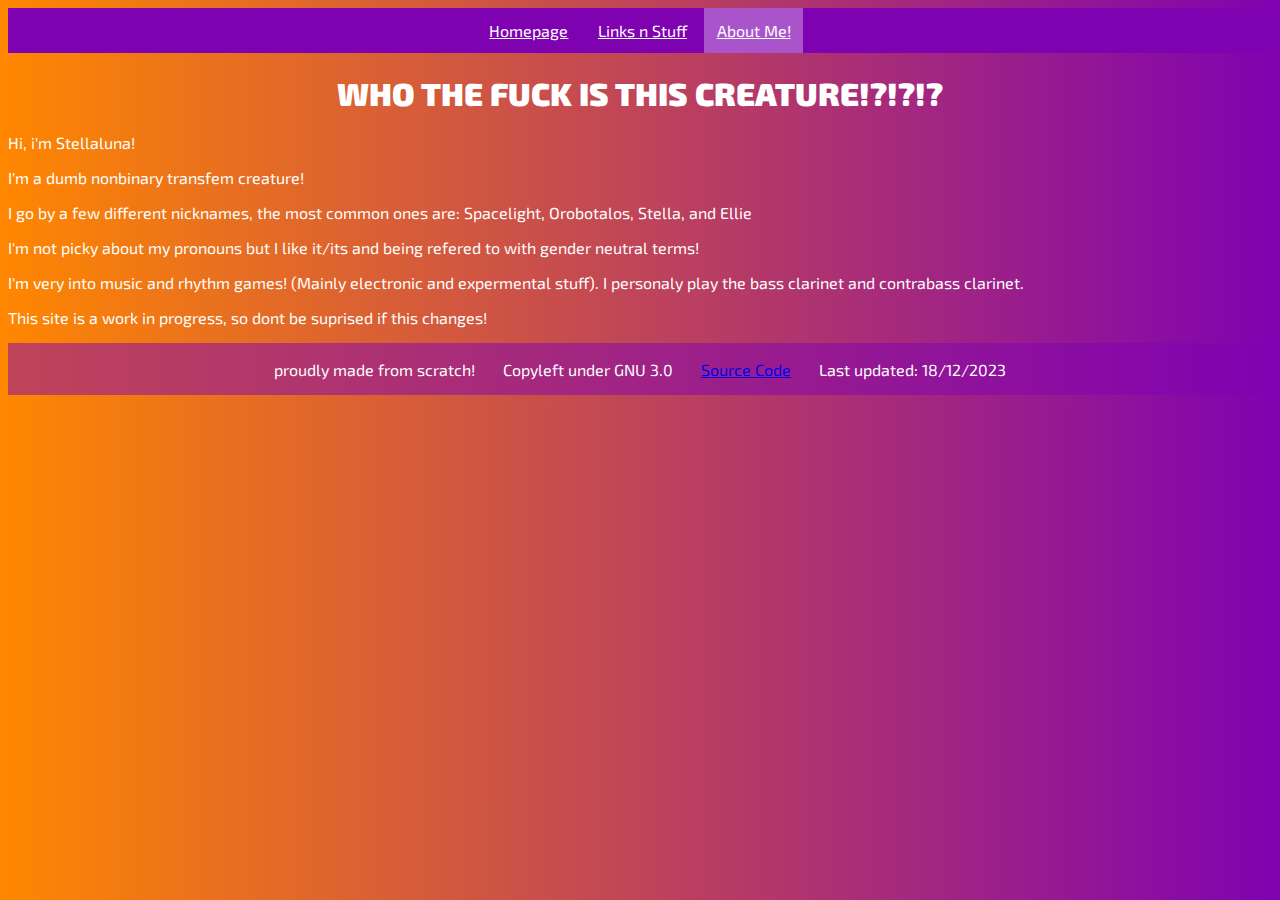
<file: idk/aboutme.html>
<!DOCTYPE html>
<html lang="en">
    <head>
        <div class="pagehead">
        <div class="topnav"><a href="index.html">Homepage</a>
        <a href="links.html">Links n Stuff</a>
        <a class=active href="#aboutme">About Me!</a></div>
    </div>
        
        
        <meta charset="UTF-8" />
		<meta name="viewport" content="width=device-width, initial-scale=1" />
        <title>Stellaluna's hellhole</title>
        <link rel="icon" type="image/x-icon" href="images/favicon.ico">
        <link rel="stylesheet" href="style.css">
      
    </head>
    <body>
        <div class=Header>
        <h1> <b> WHO THE FUCK IS THIS CREATURE!?!?!? </b></h1> 
        </div>
        <div class="aboutme">
        <p>Hi, i'm Stellaluna!</p>
            <p>I'm a dumb nonbinary transfem creature!</p>
            <p>I go by a few different nicknames, the most common ones are: Spacelight, Orobotalos, Stella, and Ellie</p>
            <p>I'm not picky about my pronouns but I like it/its and being refered to with gender neutral terms!</p>
            <p>I'm very into music and rhythm games! (Mainly electronic and expermental stuff). I personaly play the bass clarinet and contrabass clarinet.</p>
            <p>This site is a work in progress, so dont be suprised if this changes!</p>
        
        
    </div>
    <footer>
        <p>proudly made from scratch!  &nbsp; &nbsp; &nbsp;  Copyleft under GNU 3.0 &nbsp; &nbsp; &nbsp; <a href="https://github.com/Nerohybrid/Elh.gay-Source-Code.git">Source Code</a> &nbsp; &nbsp; &nbsp;    Last updated: 18/12/2023 
        </footer>
</body>
</html>
</file>
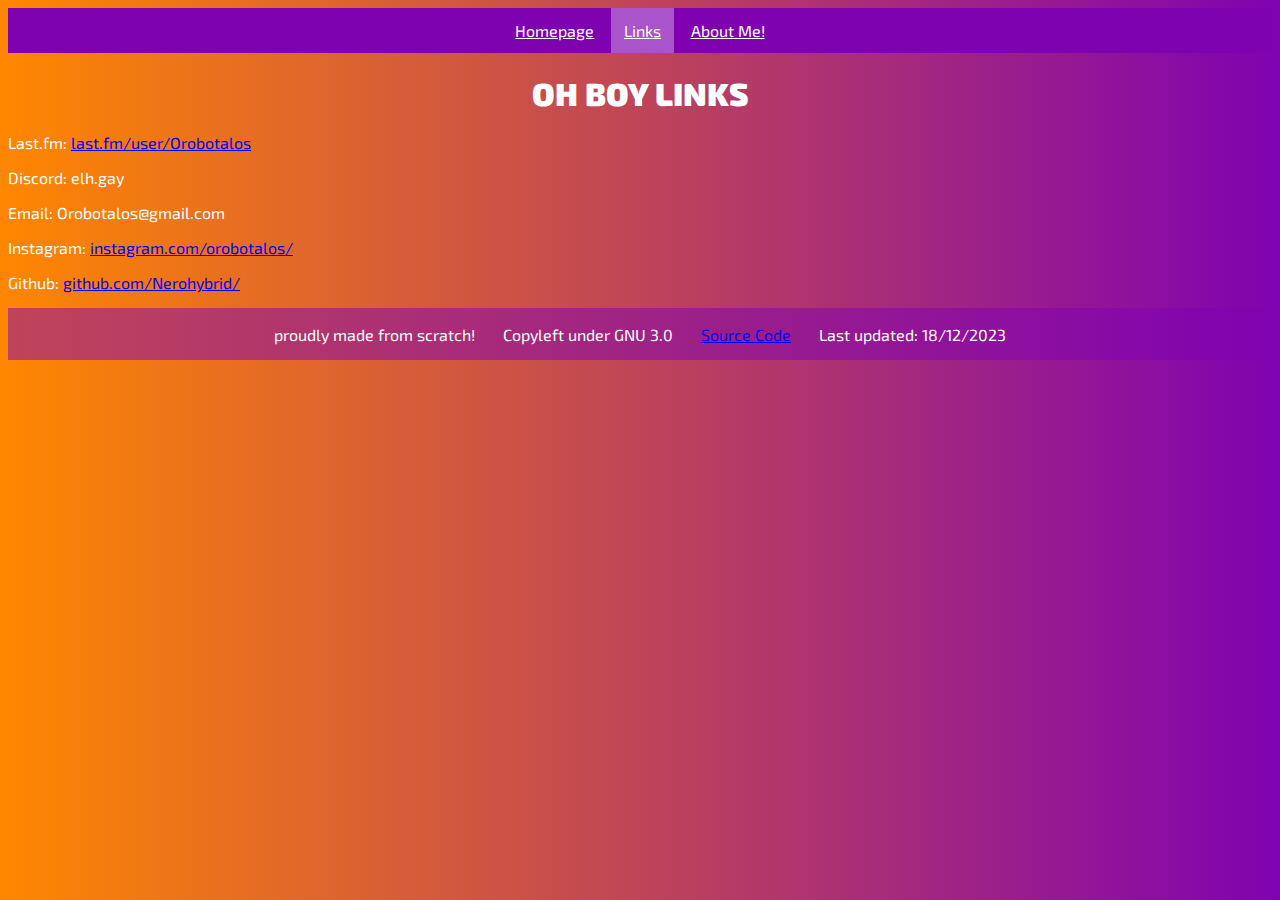
<file: idk/links.html>
<!DOCTYPE html>
<html lang="en">
    <head>
        <div class="pagehead">
        <div class="topnav"> <a href="index.html">Homepage</a>
            <a class=active href="#links">Links</a>
            <a href="aboutme.html">About Me!</a></div>
        </div>
        
        <meta charset="UTF-8" />
		<meta name="viewport" content="width=device-width, initial-scale=1" />
        <div class="Title">
        <title>LINKS WOOOO</title>
        <link rel="icon" type="image/x-icon" href="images/favicon.ico">
        <link rel="stylesheet" href="style.css">
      
    </head>
    <body>
        <div class="Header">
        <h1> <b> OH BOY LINKS </b></h1> 
        </div>
        <div class="links">
        <p>Last.fm: <a href="https://www.last.fm/user/Orobotalos">last.fm/user/Orobotalos</a></p>
        <p>Discord: elh.gay</p>
        <p>Email: Orobotalos@gmail.com</p>
        <p>Instagram: <a href="https://www.instagram.com/orobotalos/"> instagram.com/orobotalos/</a></p>
        <p>Github: <a href="https://github.com/Nerohybrid/"> github.com/Nerohybrid/</a></p>
    </div>
    <footer>
        <p>proudly made from scratch!  &nbsp; &nbsp; &nbsp;  Copyleft under GNU 3.0 &nbsp; &nbsp; &nbsp; <a href="https://github.com/Nerohybrid/Elh.gay-Source-Code.git">Source Code</a> &nbsp; &nbsp; &nbsp;    Last updated: 18/12/2023
        </footer>
</body>
</html>
</file>
<file: idk/style.css>
@import url('https://fonts.googleapis.com/css2?family=Exo+2:ital,wght@0,300;0,400;1,300;1,400&display=swap');

.Header {text-align: center;}
body { 

    background-image: linear-gradient(to right, #FF8700, #7f02b1 );
    font-family: 'Exo 2', sans-serif;
    font-size:14;
    color: white;

}

footer { 
    text-align: center;
    background-color: rgba(127,2,177, 0.50);
    padding: 0.02rem;
}
img{    width: 28%;
	object-fit: cover;

}
.image {  display: block;
    margin-left: auto;
    margin-right: auto;
    margin-bottom: 1rem;
    height:28%;}
.pagehead {
    background-color: #7f02b1;
    padding: 0.8rem;
    text-align: center;
}
.topnav a   {
    color: white;
    padding: 0.8rem;
    cursor: pointer;
    text-align: center;
}
.topnav a.active {
    background-color: #a954ca;
    text-align: center;
}
hr {color: aqua;}
.links{text-align: left;}
.aboutme {text-align: left;}
.left {
    width: 1.5%;}
</file>
